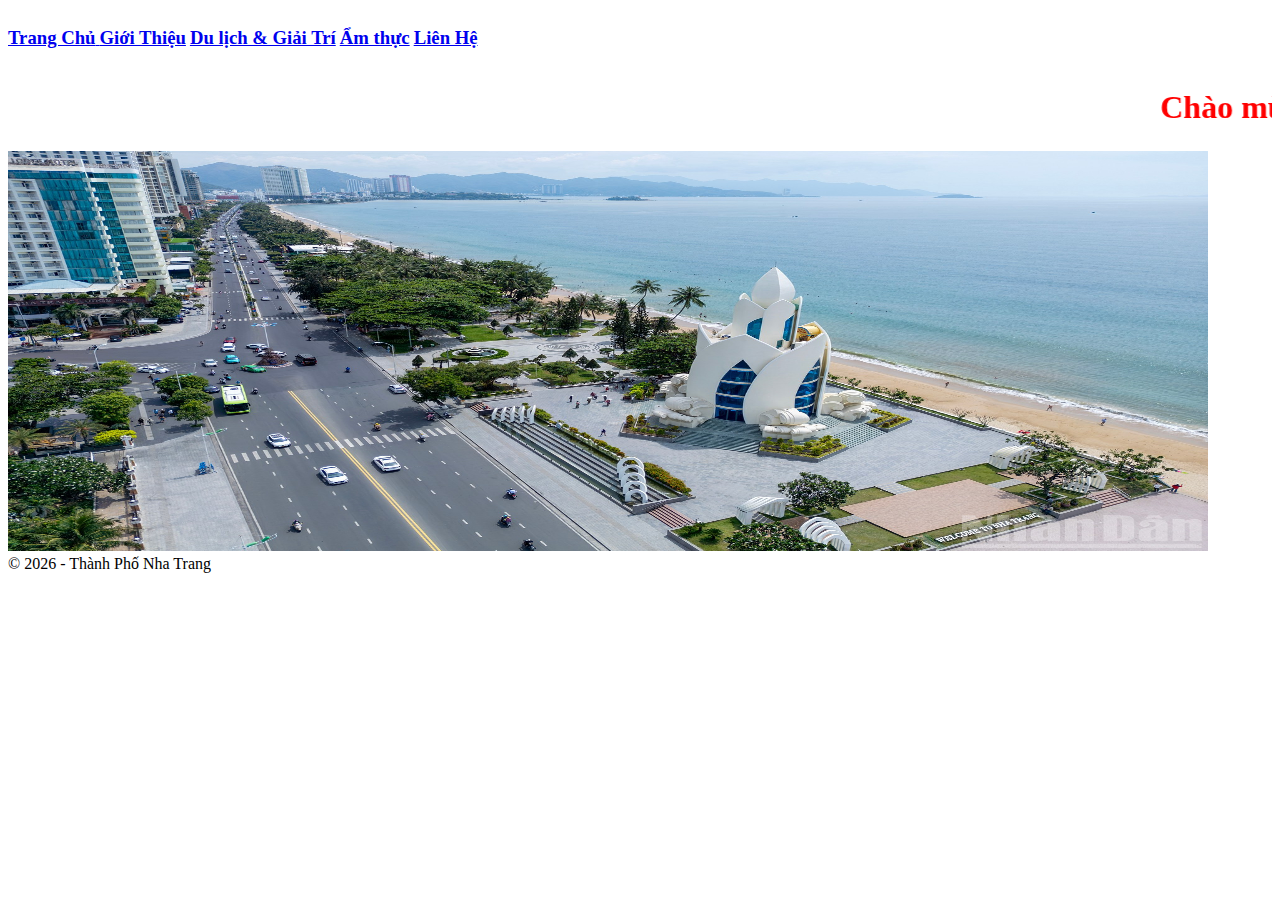
<file: index.html>
<!DOCTYPE html>
<html lang="vi">
<head>
    <meta charset="UTF-8">
    <meta name="viewport" content="width=device-width, initial-scale=1.0">
        <link rel="stylesheet" href="css/style">

    <title>TRANG CHỦ</title>
</head>
<body >
         <div style="display: inline-block;">
			<h3><a href="#">Trang Chủ</h3>
         </div> 
         <div style="display: inline-block;">
			<h3><a href="gioithieu.html"> Giới Thiệu </a></h3>
        </div>
        <div style="display: inline-block;">
            <h3><a href="dulich.html">Du lịch & Giải Trí</a></h3> 
        </div>
        <div style="display: inline-block;">
            <h3><a href="amthuc.html">Ẩm thực</a></h3> 
        </div>
        <div style="display: inline-block;">
			<h3><a href="lienhe.html">Liên Hệ</a></h3>
        </div>
    <marquee scrollamount="15" >
            <h1 style="color: red;">Chào mừng đến với Nha Trang - Thành phố xinh đẹp của chúng tôi!!!</h1>
    </marquee>
      <img src="Images/nhtrang.jpg" width="1200px" height="400px">  
     <footer>
        © 2026 - Thành Phố Nha Trang
    </footer>
</body>
</html>
</file>
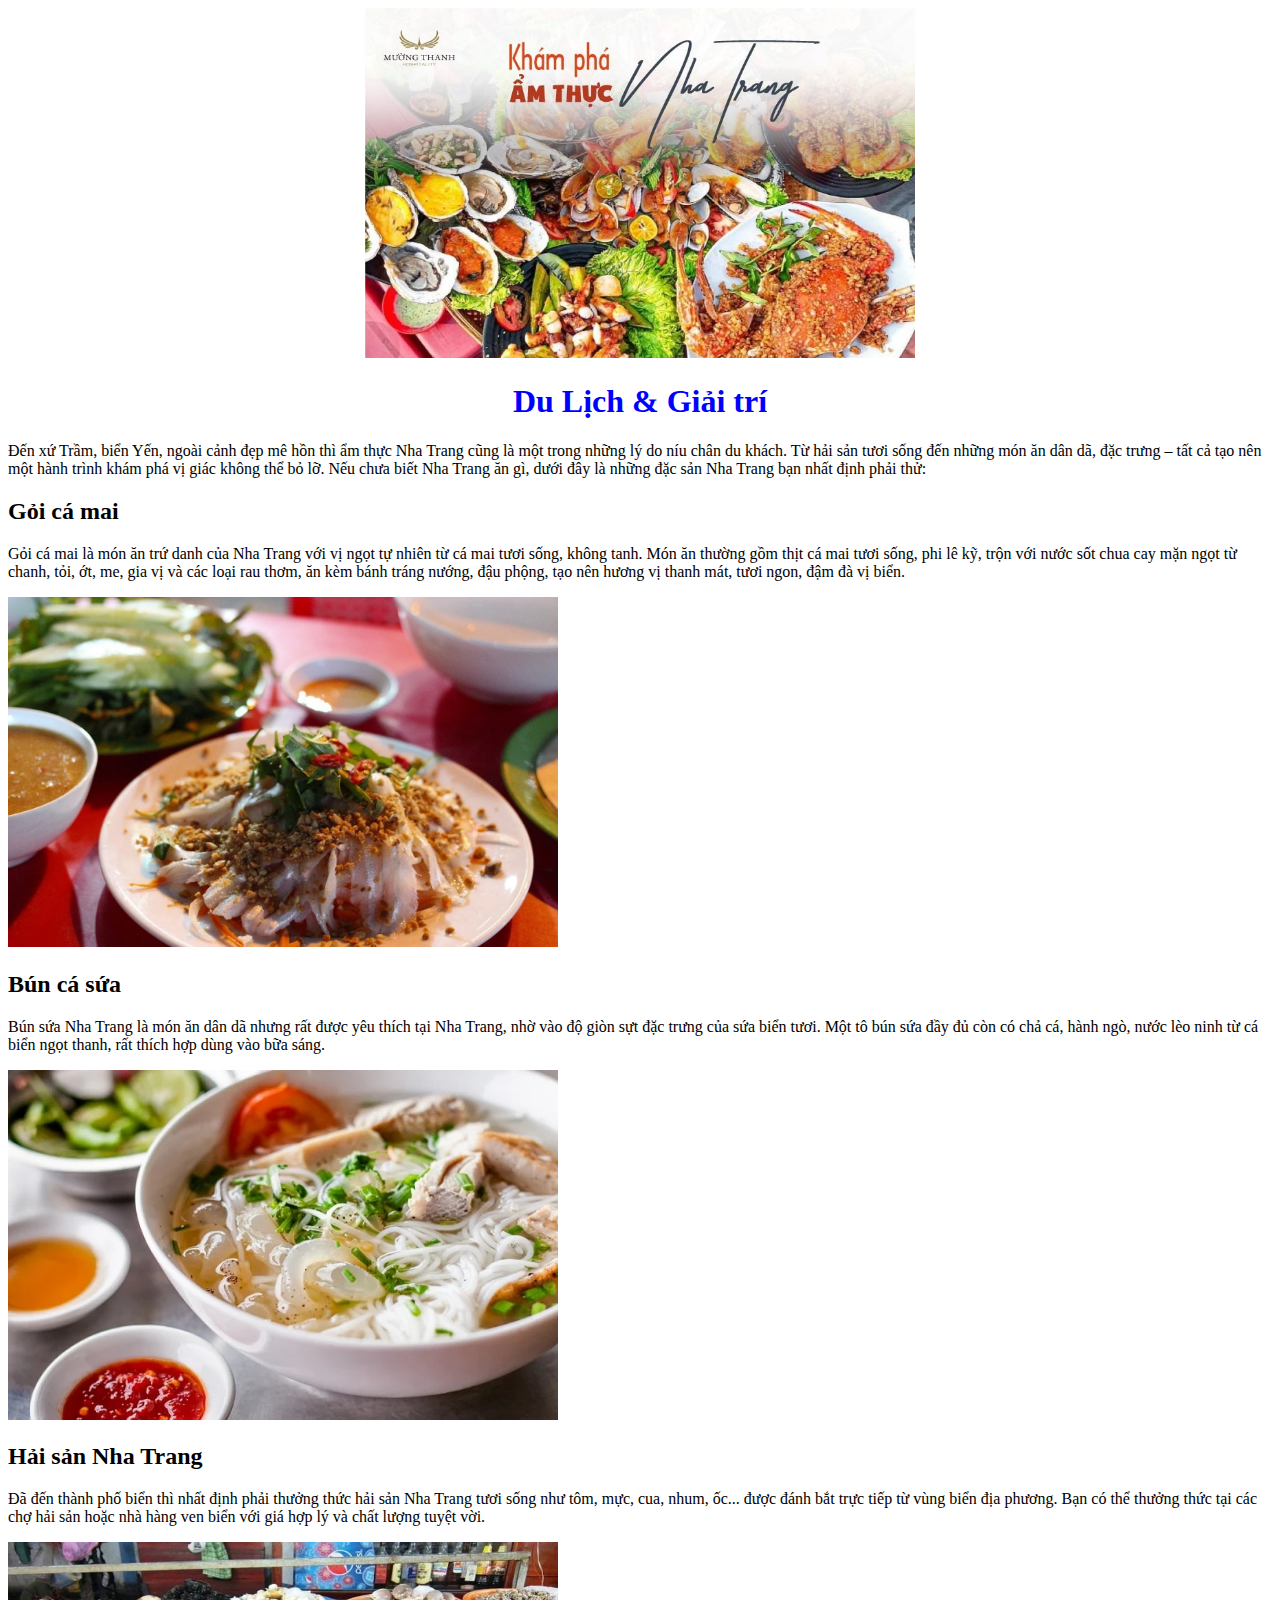
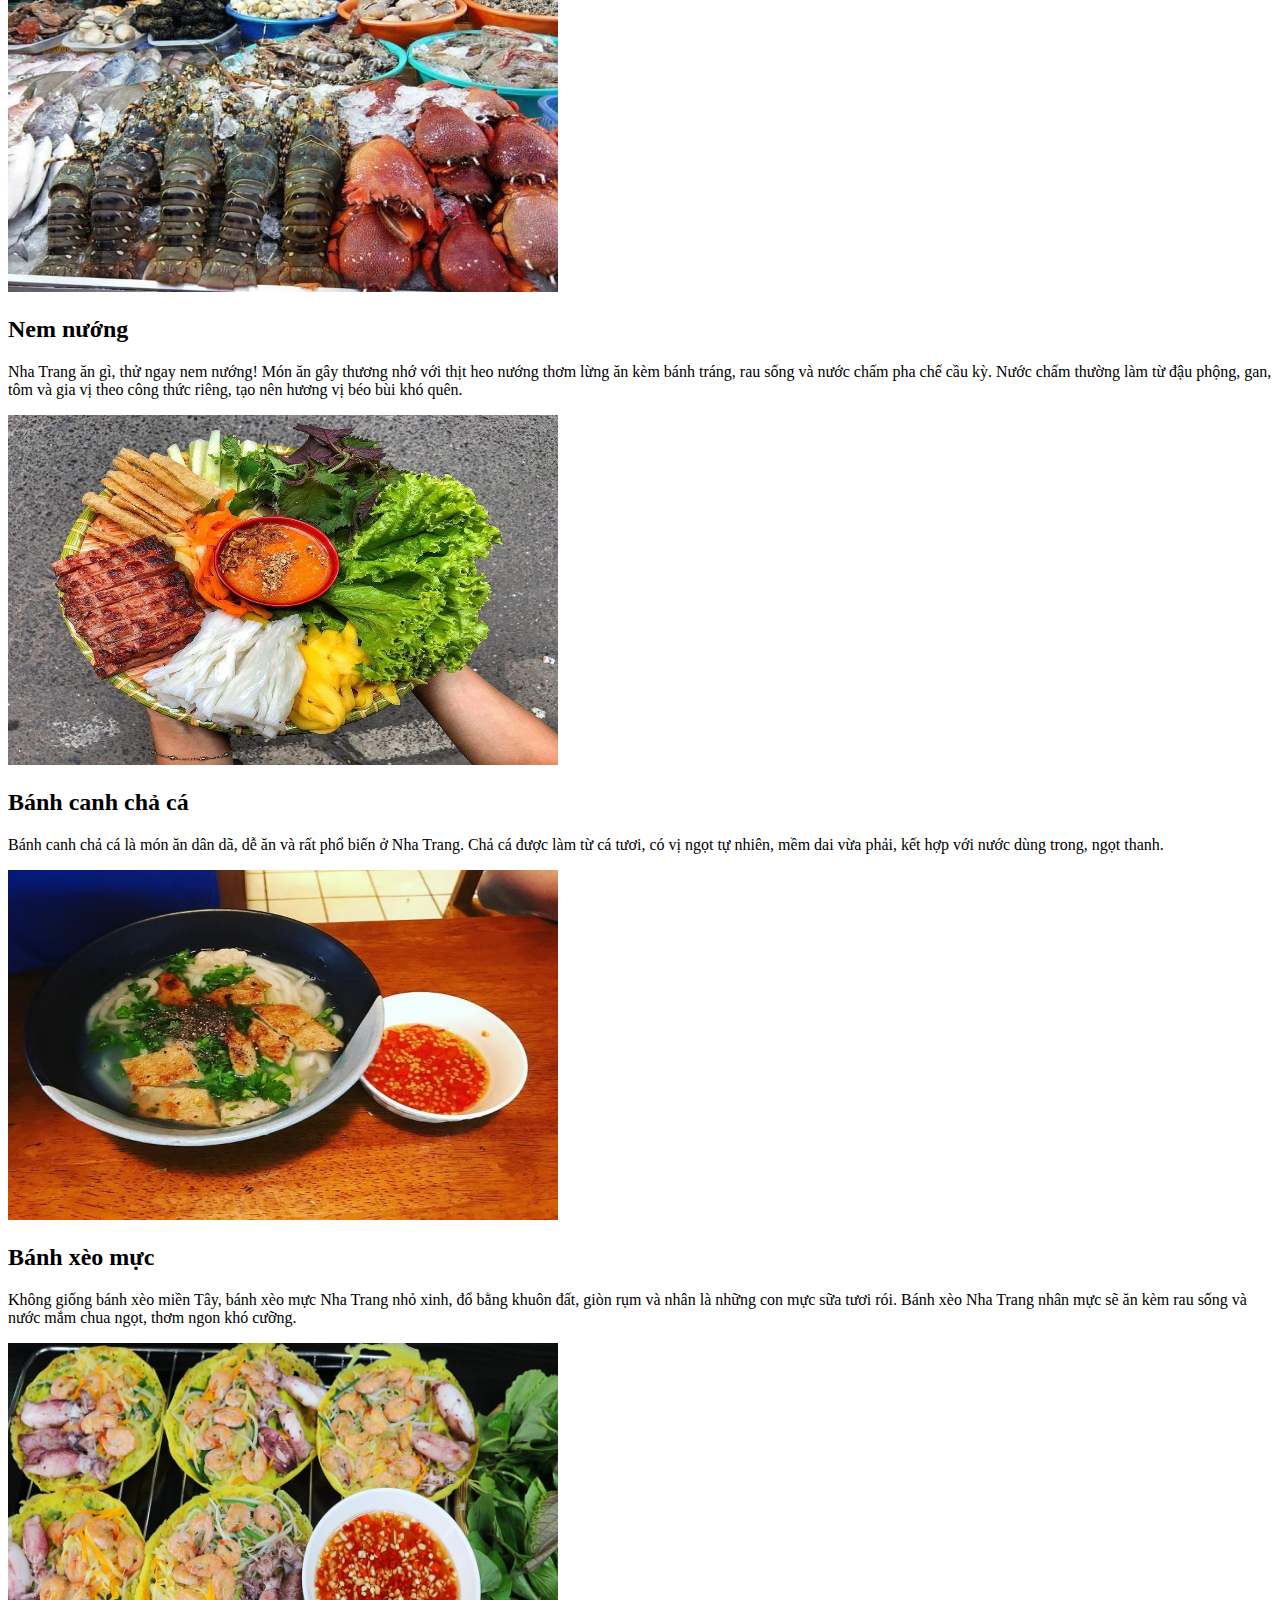
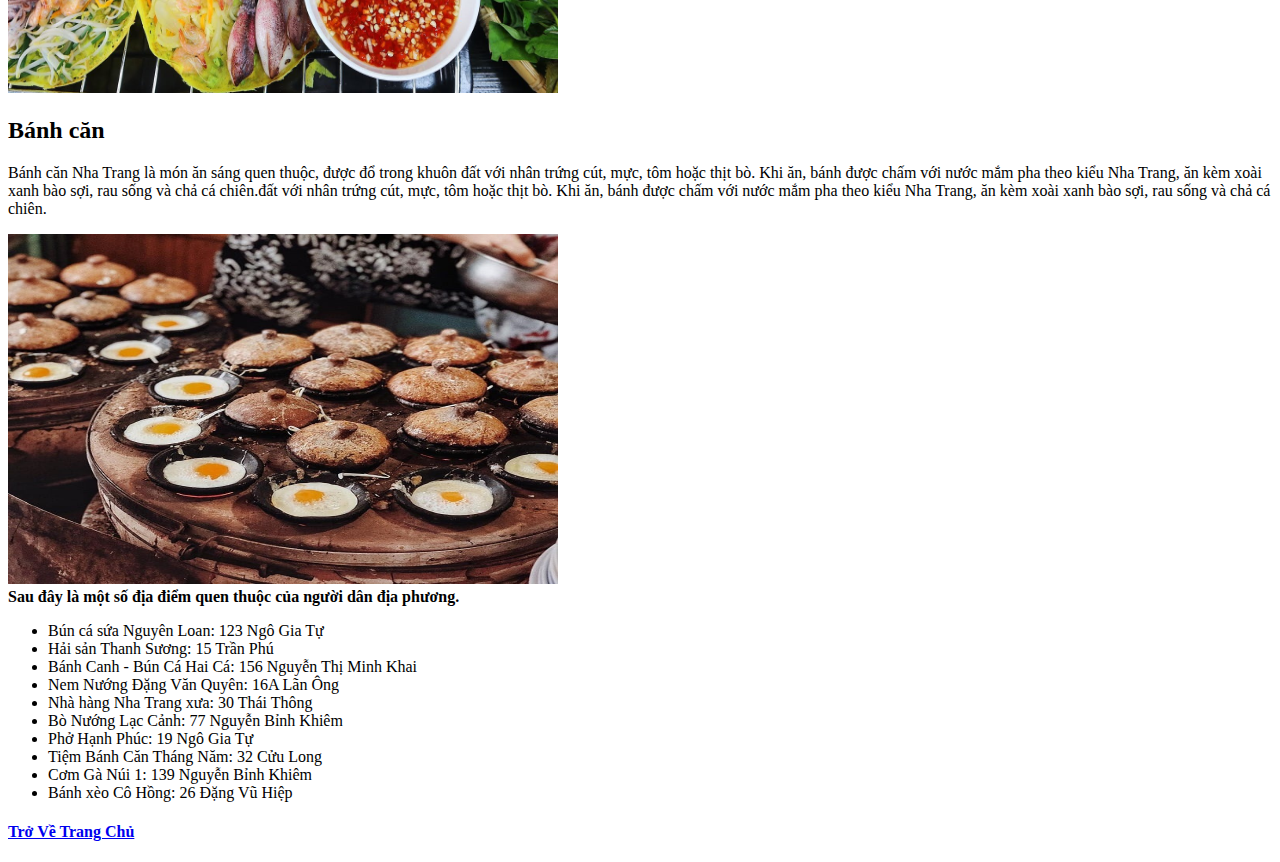
<file: amthuc.html>
<!DOCTYPE html>
<html lang="vi">
<head>
    <meta charset="UTF-8">
	<meta name="viewport" content="width=device-width, initial-scale=1.0">
    <link rel="stylesheet" href="css/style">
	<title>Ẩm thực Nha Trang</title>

</head>
<body>
<div style="text-align: center;">
		<img src="Images/khamphaamthuc.jpg" width="550px" height="350px">
	<h1 style="color: blue;"> Du Lịch & Giải trí</h1>
</div>
<p class="intro">
    Đến xứ Trầm, biển Yến, ngoài cảnh đẹp mê hồn thì ẩm thực Nha Trang cũng là một trong những lý do níu chân du khách. Từ hải sản tươi sống đến những món ăn dân dã, đặc trưng – tất cả tạo nên một hành trình khám phá vị giác không thể bỏ lỡ. Nếu chưa biết Nha Trang ăn gì, dưới đây là những đặc sản Nha Trang bạn nhất định phải thử:
</p>
<!-- Món 1 -->
<section class="food">
    <h2>Gỏi cá mai</h2>
    <p>
        Gỏi cá mai là món ăn trứ danh của Nha Trang với vị ngọt tự nhiên từ cá mai tươi sống, không tanh. Món ăn thường gồm thịt cá mai tươi sống, phi lê kỹ, trộn với nước sốt chua cay mặn ngọt từ chanh, tỏi, ớt, me, gia vị và các loại rau thơm, ăn kèm bánh tráng nướng, đậu phộng, tạo nên hương vị thanh mát, tươi ngon, đậm đà vị biển.
    </p>
    <img src="Images/goicamai.jpg" width="550px" height="350px">
</section>
<!-- Món 2 -->
<section class="food">
    <h2>Bún cá sứa</h2>
    <p>
        Bún sứa Nha Trang là món ăn dân dã nhưng rất được yêu thích tại Nha Trang, nhờ vào độ giòn sựt đặc trưng của sứa biển tươi. Một tô bún sứa đầy đủ còn có chả cá, hành ngò, nước lèo ninh từ cá biển ngọt thanh, rất thích hợp dùng vào bữa sáng.
    </p>
    <img src="Images/bunsua.jpg" width="550px" height="350px">
</section>
<!-- Món 3 -->
<section class="food">
    <h2>Hải sản Nha Trang</h2>
    <p>
        Đã đến thành phố biển thì nhất định phải thưởng thức hải sản Nha Trang tươi sống như tôm, mực, cua, nhum, ốc... được đánh bắt trực tiếp từ vùng biển địa phương. Bạn có thể thưởng thức tại các chợ hải sản hoặc nhà hàng ven biển với giá hợp lý và chất lượng tuyệt vời.
    </p>
    <img src="Images/haisan.jpg" width="550px" height="350px">
</section>
<!-- Món 4 -->
<section class="food">
    <h2>Nem nướng</h2>
    <p>
        Nha Trang ăn gì, thử ngay nem nướng! Món ăn gây thương nhớ với thịt heo nướng thơm lừng ăn kèm bánh tráng, rau sống và nước chấm pha chế cầu kỳ. Nước chấm thường làm từ đậu phộng, gan, tôm và gia vị theo công thức riêng, tạo nên hương vị béo bùi khó quên.
    </p>
    <img src="Images/nemnuong.jpg" width="550px" height="350px">
</section>
<!-- Món 5 -->
<section class="food">
    <h2>Bánh canh chả cá</h2>
    <p>
Bánh canh chả cá là món ăn dân dã, dễ ăn và rất phổ biến ở Nha Trang. Chả cá được làm từ cá tươi, có vị ngọt tự nhiên, mềm dai vừa phải, kết hợp với nước dùng trong, ngọt thanh.
    </p>
    <img src="Images/banhcanh.jpg" width="550px" height="350px">
</section>
<!-- Món 6 -->
<section class="food">
    <h2>Bánh xèo mực</h2>
    <p>
Không giống bánh xèo miền Tây, bánh xèo mực Nha Trang nhỏ xinh, đổ bằng khuôn đất, giòn rụm và nhân là những con mực sữa tươi rói. Bánh xèo Nha Trang nhân mực sẽ ăn kèm rau sống và nước mắm chua ngọt, thơm ngon khó cưỡng.
    </p>
    <img src="Images/banhxeomuc.jpg" width="550px" height="350px">
</section>
<!-- Món 7 -->
<section class="food">
    <h2>Bánh căn</h2>
    <p>
Bánh căn Nha Trang là món ăn sáng quen thuộc, được đổ trong khuôn đất với nhân trứng cút, mực, tôm hoặc thịt bò. Khi ăn, bánh được chấm với nước mắm pha theo kiểu Nha Trang, ăn kèm xoài xanh bào sợi, rau sống và chả cá chiên.đất với nhân trứng cút, mực, tôm hoặc thịt bò. Khi ăn, bánh được chấm với nước mắm pha theo kiểu Nha Trang, ăn kèm xoài xanh bào sợi, rau sống và chả cá chiên.
    </p>
    <img src="Images/banhcan.jpg" width="550px" height="350px">
</section>

<b>Sau đây là một số địa điểm quen thuộc của người dân địa phương.</b>
<ul>
<li>Bún cá sứa Nguyên Loan: 123 Ngô Gia Tự</li>
<li>Hải sản Thanh Sương: 15 Trần Phú</li>
<li>Bánh Canh - Bún Cá Hai Cá: 156 Nguyễn Thị Minh Khai</li>
<li>Nem Nướng Đặng Văn Quyên: 16A Lãn Ông</li>
<li>Nhà hàng Nha Trang xưa: 30 Thái Thông</li>
<li>Bò Nướng Lạc Cảnh: 77 Nguyễn Bỉnh Khiêm</li>
<li>Phở Hạnh Phúc: 19 Ngô Gia Tự</li>
<li>Tiệm Bánh Căn Tháng Năm: 32 Cửu Long</li>
<li>Cơm Gà Núi 1: 139 Nguyễn Bỉnh Khiêm</li>
<li>Bánh xèo Cô Hồng: 26 Đặng Vũ Hiệp</li>
</ul>
        <h4><a href="index.html">Trở Về Trang Chủ</a></h4>
</body>
</html>
</file>
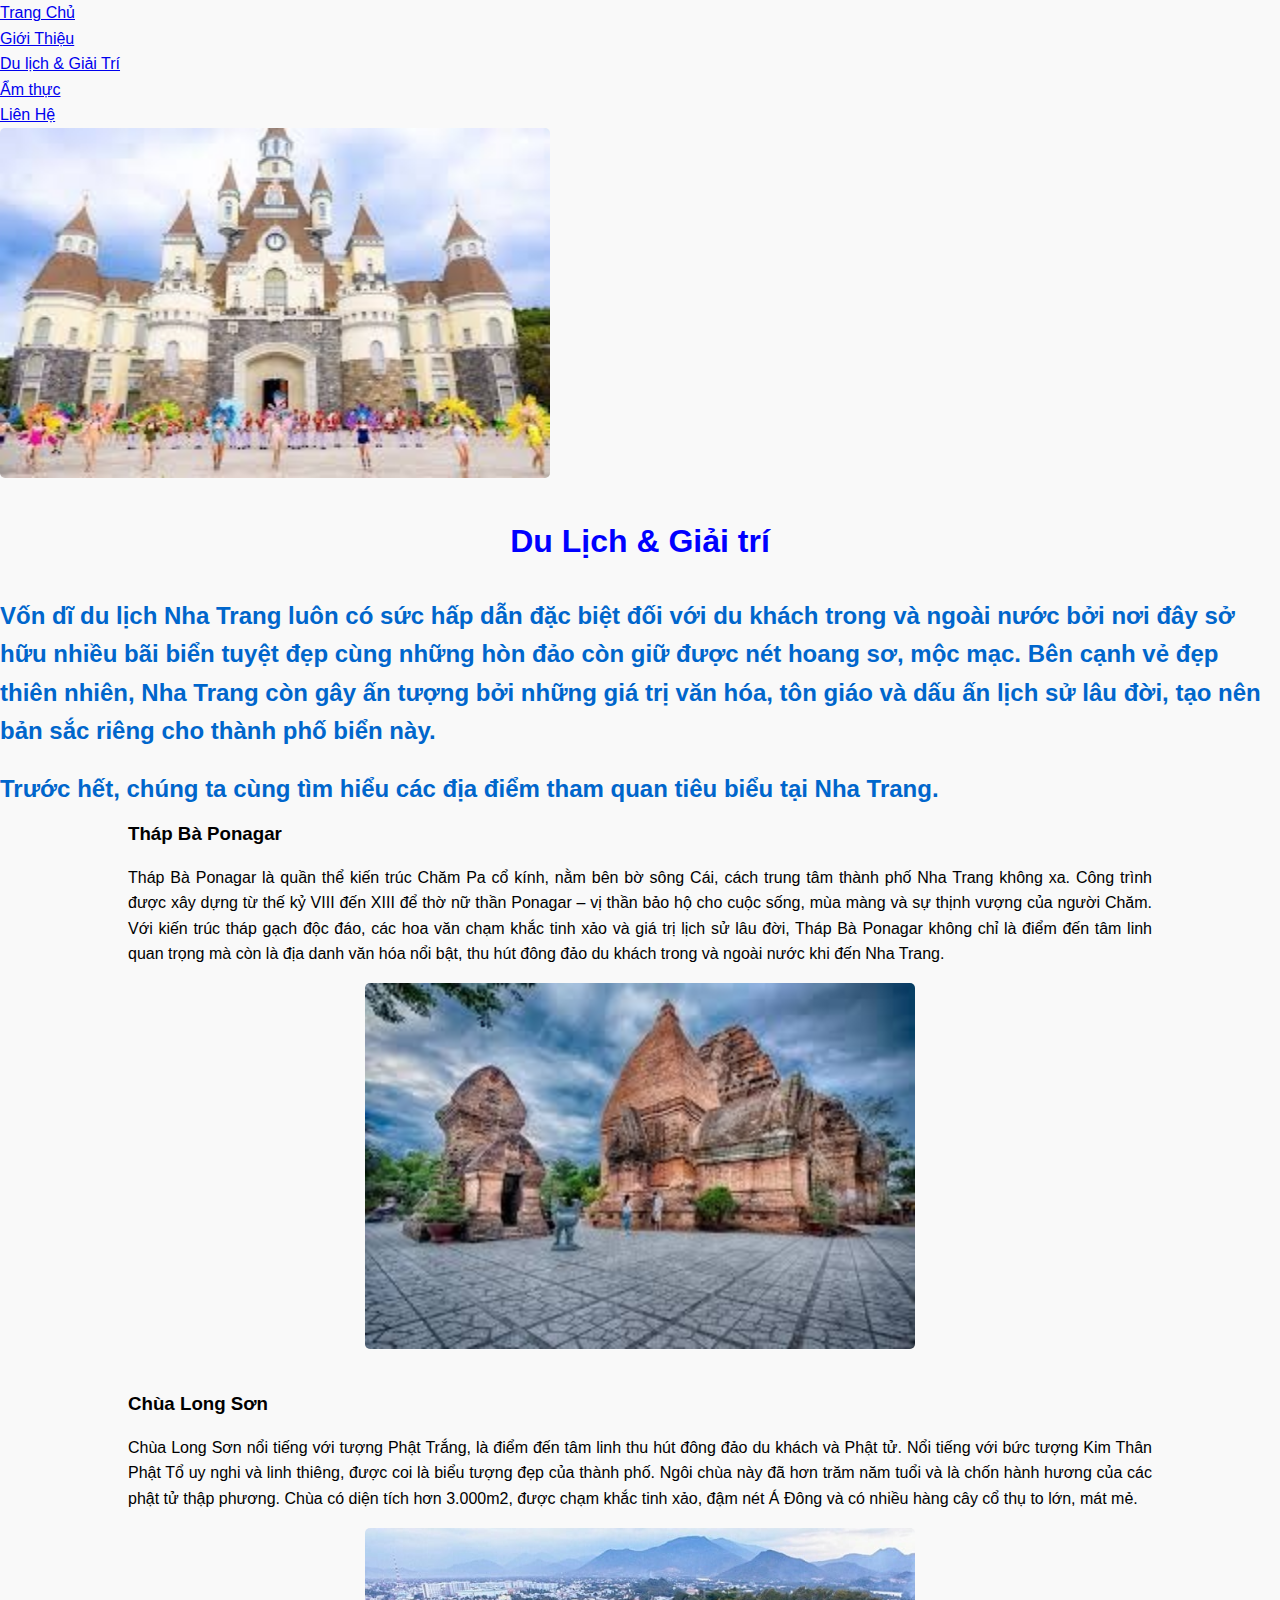
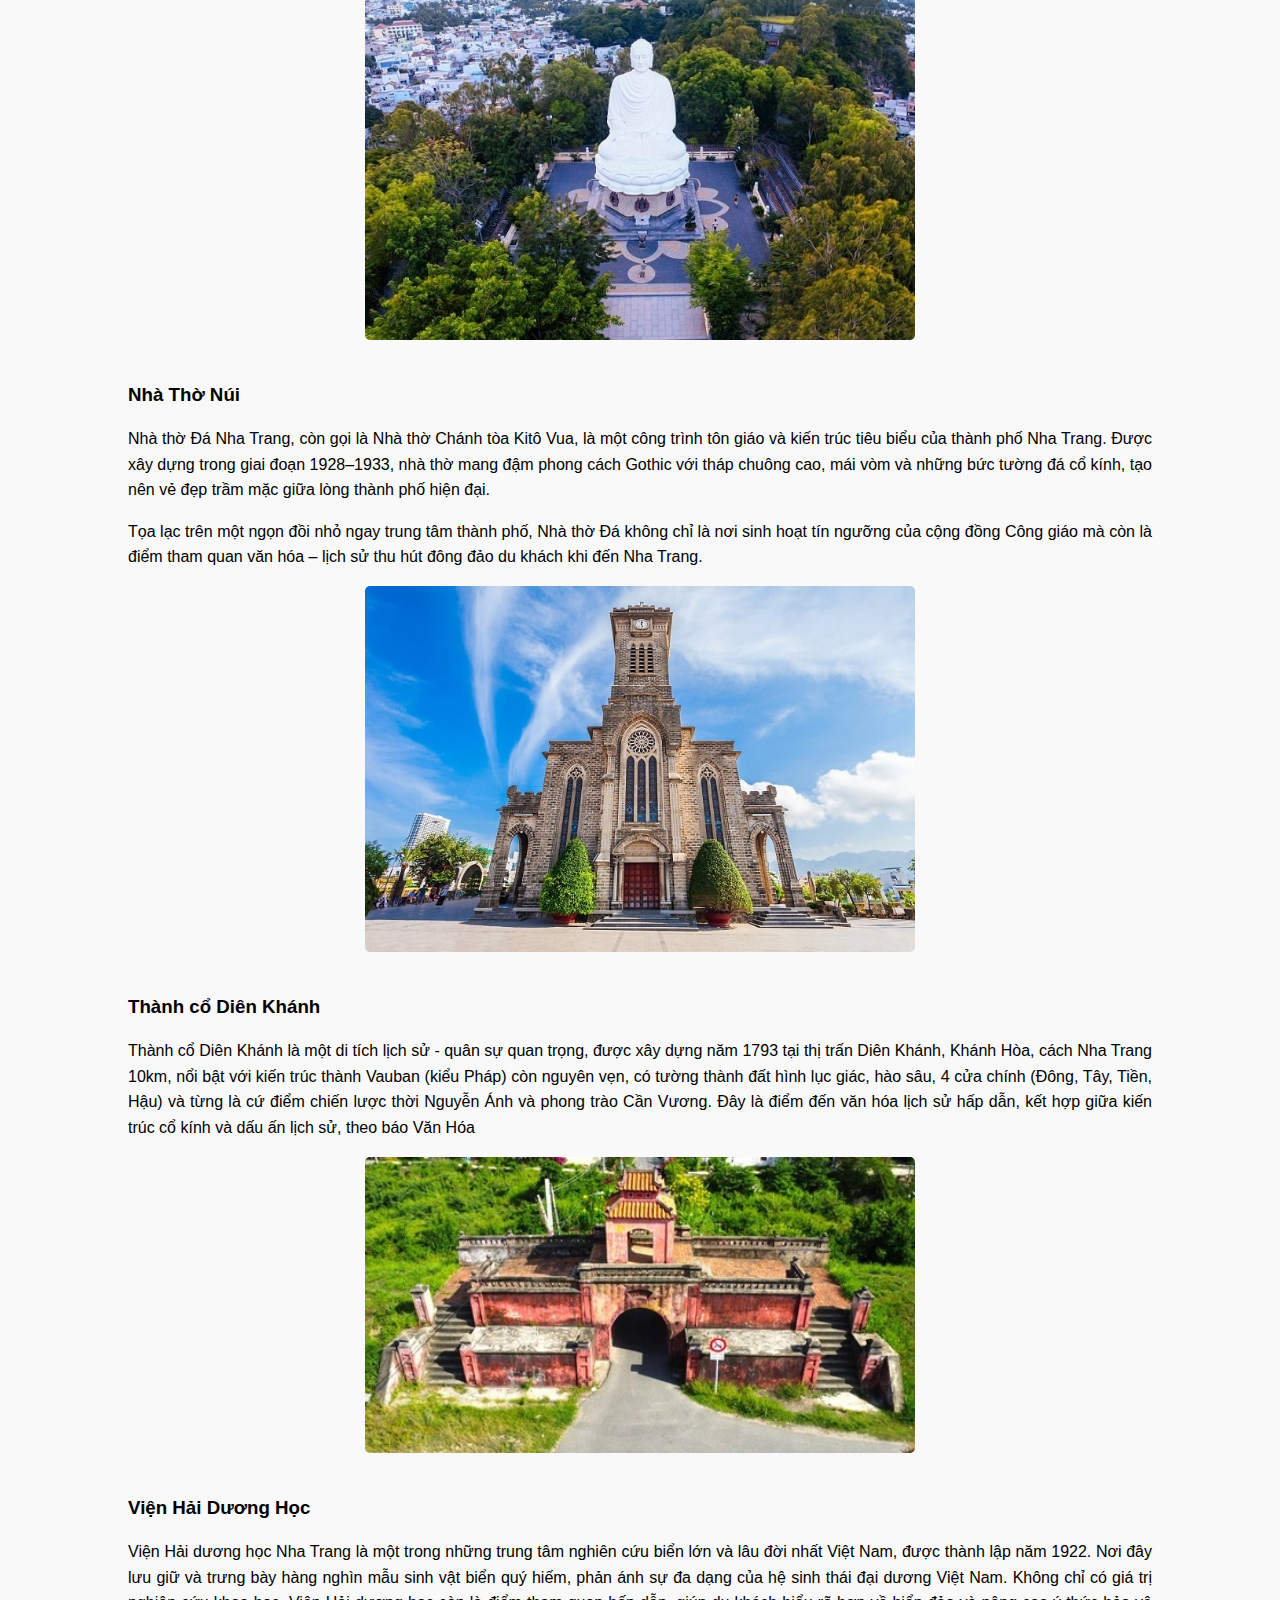
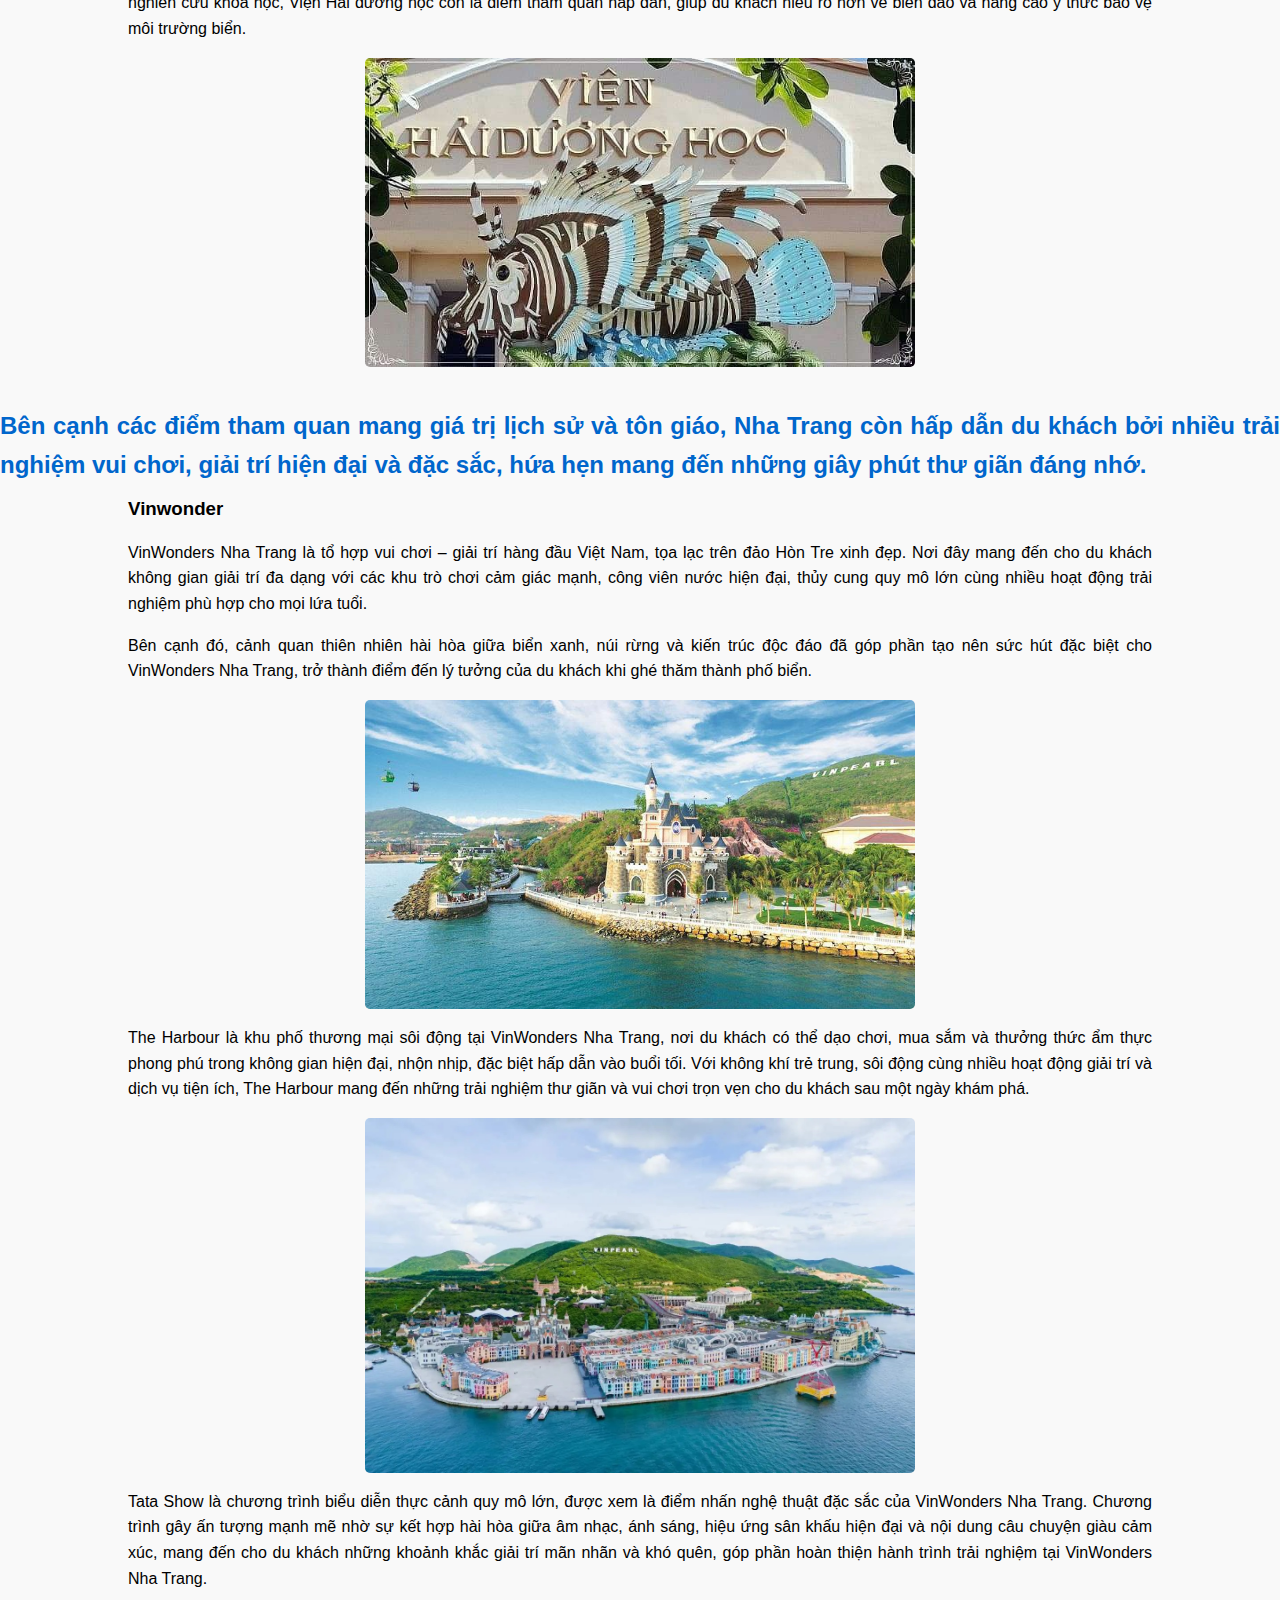
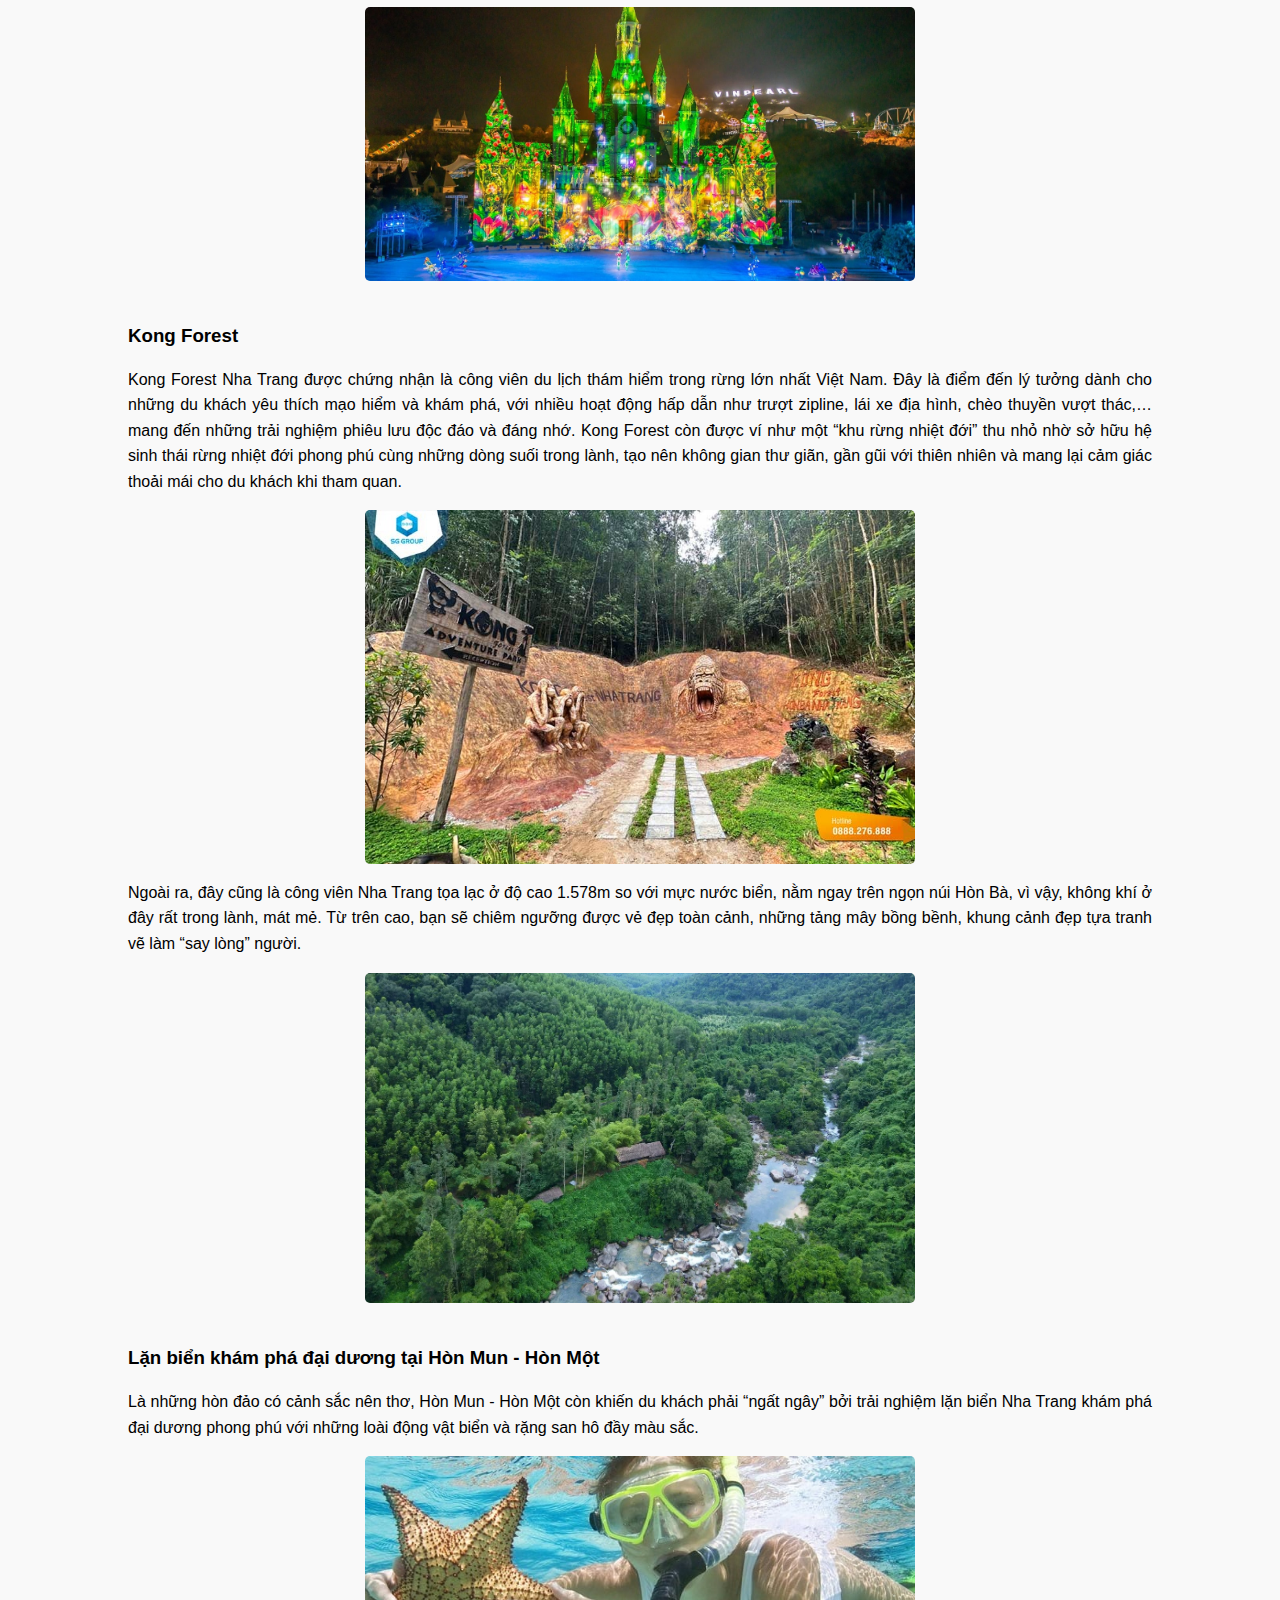
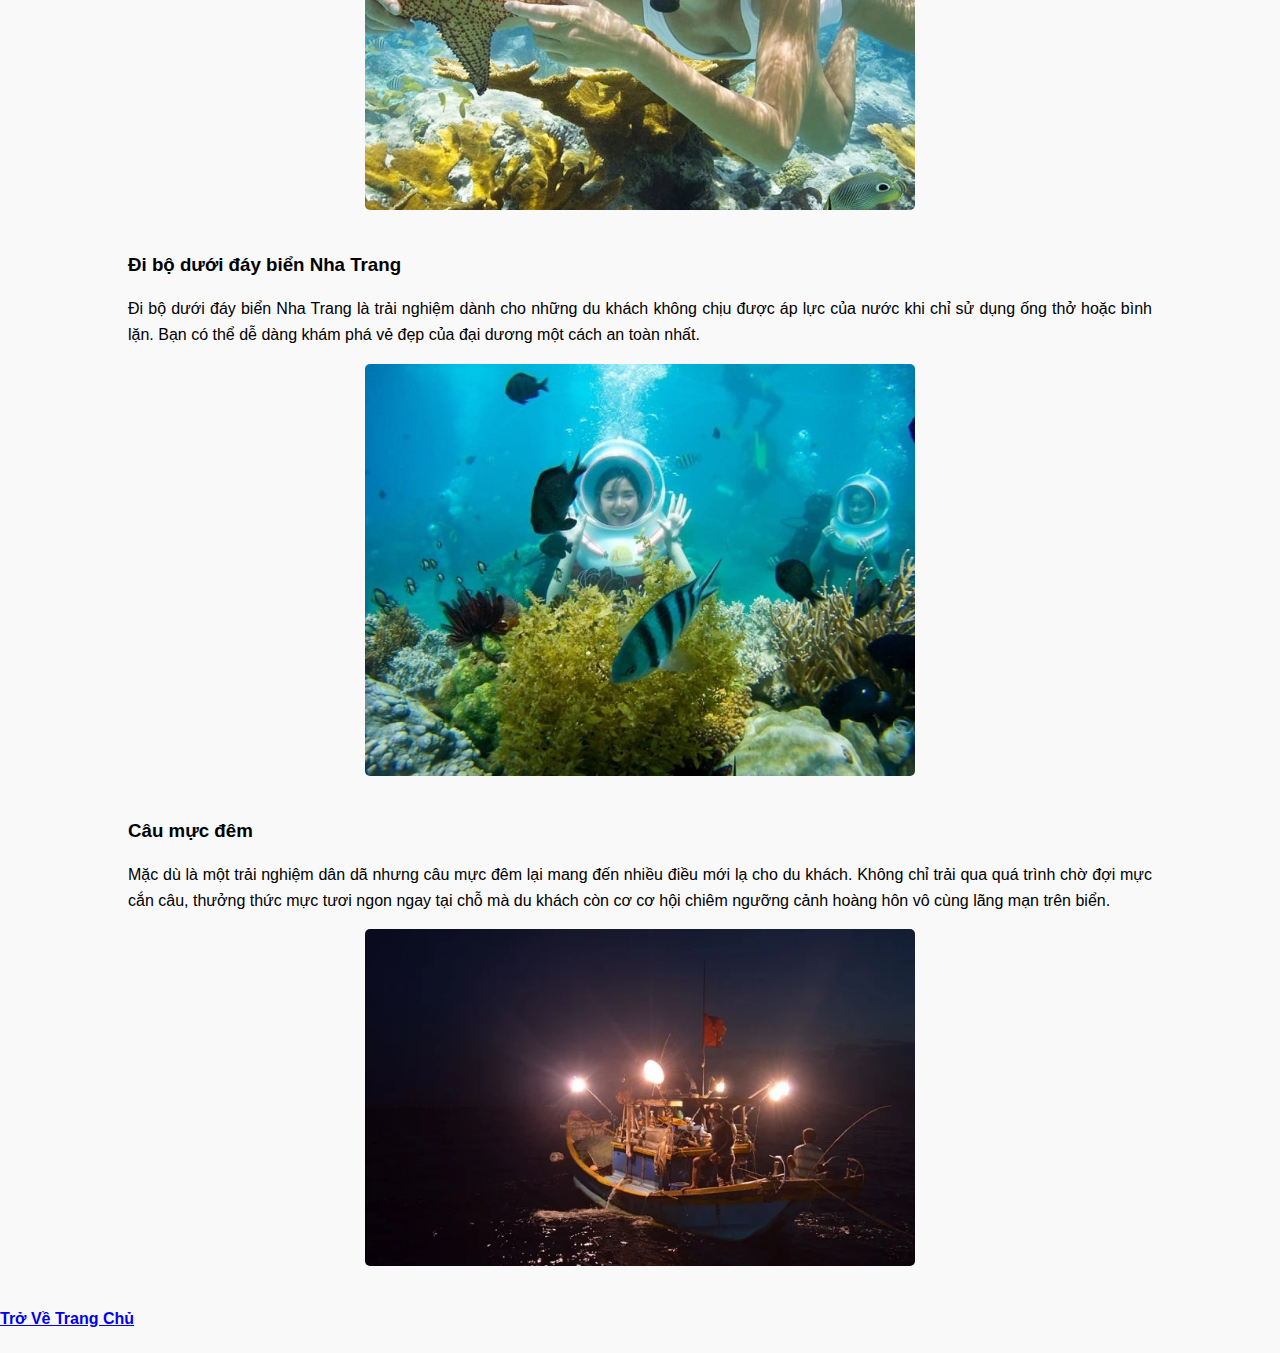
<file: dulich.html>
<!DOCTYPE html>
<html lang="vi">
<head>
<meta charset="utf-8">
<meta name="viewport" content="width=device-width, initial-scale=1.0">
<link rel="stylesheet" href="css/style.css">

<title>Du Lịch & Giải trí</title>
</head>
<div class="menu">
    <div class="menu-item"><a href="index.html">Trang Chủ</a></div>
    <div class="menu-item"><a href="gioithieu.html">Giới Thiệu</a></div>
    <div class="menu-item"><a href="dulich.html">Du lịch & Giải Trí</a></div>
    <div class="menu-item"><a href="amthuc.html">Ẩm thực</a></div>
    <div class="menu-item"><a href="lienhe.html">Liên Hệ</a></div>
</div>
<body>
   <div class="center">
        <img src="Images/win1.jpg" width="550px" height="350px">
    <h1 style="color: blue;"> Du Lịch & Giải trí</h1>
</div>
<section class="open">
    <main class="place-text">
<h2>
Vốn dĩ du lịch Nha Trang luôn có sức hấp dẫn đặc biệt đối với du khách trong và ngoài nước bởi nơi đây sở hữu nhiều bãi biển tuyệt đẹp cùng những hòn đảo còn giữ được nét hoang sơ, mộc mạc. Bên cạnh vẻ đẹp thiên nhiên, Nha Trang còn gây ấn tượng bởi những giá trị văn hóa, tôn giáo và dấu ấn lịch sử lâu đời, tạo nên bản sắc riêng cho thành phố biển này.
</h2>
<h2>Trước hết, chúng ta cùng tìm hiểu các địa điểm tham quan tiêu biểu tại Nha Trang.</h2>
</section>
    <main class="content">
    <!-- Địa điểm 1 -->
    <section class="place">
        <div class="place-text">
            <h3>Tháp Bà Ponagar</h3>
            <p>
                Tháp Bà Ponagar là quần thể kiến trúc Chăm Pa cổ kính, nằm bên bờ sông Cái, cách trung tâm thành phố Nha Trang không xa. Công trình được xây dựng từ thế kỷ VIII đến XIII để thờ nữ thần Ponagar – vị thần bảo hộ cho cuộc sống, mùa màng và sự thịnh vượng của người Chăm. Với kiến trúc tháp gạch độc đáo, các hoa văn chạm khắc tinh xảo và giá trị lịch sử lâu đời, Tháp Bà Ponagar không chỉ là điểm đến tâm linh quan trọng mà còn là địa danh văn hóa nổi bật, thu hút đông đảo du khách trong và ngoài nước khi đến Nha Trang.          
              </p>
            <img src="Images/tháp bà.jpg"  width="550px" height="350px">
        </div>
    </section>

    <!-- Địa điểm 2 -->
    <section class="place reverse">
        <div class="place-text">
            <h3>Chùa Long Sơn</h3>
            <p>
                Chùa Long Sơn nổi tiếng với tượng Phật Trắng, là điểm đến tâm linh thu hút đông đảo du khách và Phật tử. Nổi tiếng với bức tượng Kim Thân Phật Tổ uy nghi và linh thiêng, được coi là biểu tượng đẹp của thành phố. Ngôi chùa này đã hơn trăm năm tuổi và là chốn hành hương của các phật tử thập phương. Chùa có diện tích hơn 3.000m2, được chạm khắc tinh xảo, đậm nét Á Đông và có nhiều hàng cây cổ thụ to lớn, mát mẻ.
            </p>
            <img src="Images/chualongson.jpg" width="550px" height="350px">
        </div>
    </section>

    <!-- Địa điểm 3 -->
    <section class="place">
        <div class="place-text">
            <h3>Nhà Thờ Núi</h3>
            <p>
                Nhà thờ Đá Nha Trang, còn gọi là Nhà thờ Chánh tòa Kitô Vua, là một công trình tôn giáo và kiến trúc tiêu biểu của thành phố Nha Trang. Được xây dựng trong giai đoạn 1928–1933, nhà thờ mang đậm phong cách Gothic với tháp chuông cao, mái vòm và những bức tường đá cổ kính, tạo nên vẻ đẹp trầm mặc giữa lòng thành phố hiện đại.
            </p>        
            <p>
                Tọa lạc trên một ngọn đồi nhỏ ngay trung tâm thành phố, Nhà thờ Đá không chỉ là nơi sinh hoạt tín ngưỡng của cộng đồng Công giáo mà còn là điểm tham quan văn hóa – lịch sử thu hút đông đảo du khách khi đến Nha Trang.
            </p>
            <img src="Images/nhathonui.jpg" width="550px" height="350px">
        </div>
    </section>
    <!-- Địa điểm 5 -->
    <section class="place">
        <div class="place-text">
            <h3>Thành cổ Diên Khánh</h3>
            <p>
                Thành cổ Diên Khánh là một di tích lịch sử - quân sự quan trọng, được xây dựng năm 1793 tại thị trấn Diên Khánh, Khánh Hòa, cách Nha Trang 10km, nổi bật với kiến trúc thành Vauban (kiểu Pháp) còn nguyên vẹn, có tường thành đất hình lục giác, hào sâu, 4 cửa chính (Đông, Tây, Tiền, Hậu) và từng là cứ điểm chiến lược thời Nguyễn Ánh và phong trào Cần Vương. Đây là điểm đến văn hóa lịch sử hấp dẫn, kết hợp giữa kiến trúc cổ kính và dấu ấn lịch sử, theo báo Văn Hóa
            </p>
            <img src="Images/thanhco.jpg" width="550px" height="350px">
        </div>
    </section>
    <!-- Địa điểm 6 -->
    <section class="place">
        <div class="place-text">
            <h3>Viện Hải Dương Học</h3>
            <p>
                Viện Hải dương học Nha Trang là một trong những trung tâm nghiên cứu biển lớn và lâu đời nhất Việt Nam, được thành lập năm 1922. Nơi đây lưu giữ và trưng bày hàng nghìn mẫu sinh vật biển quý hiếm, phản ánh sự đa dạng của hệ sinh thái đại dương Việt Nam. Không chỉ có giá trị nghiên cứu khoa học, Viện Hải dương học còn là điểm tham quan hấp dẫn, giúp du khách hiểu rõ hơn về biển đảo và nâng cao ý thức bảo vệ môi trường biển.
            </p>
            <img src="Images/Vienhaiduonghoc.jpg" width="550px" height="350px">
        </div>
    </section>
    <section class="open">
    <main class="place-text">
    <h2>Bên cạnh các điểm tham quan mang giá trị lịch sử và tôn giáo, Nha Trang còn hấp dẫn du khách bởi nhiều trải nghiệm vui chơi, giải trí hiện đại và đặc sắc, hứa hẹn mang đến những giây phút thư giãn đáng nhớ.</h2>
    </section>
    <!-- Địa điểm 7 -->
    <section class="place">
        <div class="place-text">
            <h3> Vinwonder </h3>
            <p>
                VinWonders Nha Trang là tổ hợp vui chơi – giải trí hàng đầu Việt Nam, tọa lạc trên đảo Hòn Tre xinh đẹp. Nơi đây mang đến cho du khách không gian giải trí đa dạng với các khu trò chơi cảm giác mạnh, công viên nước hiện đại, thủy cung quy mô lớn cùng nhiều hoạt động trải nghiệm phù hợp cho mọi lứa tuổi.
            </p>
            <p>
                Bên cạnh đó, cảnh quan thiên nhiên hài hòa giữa biển xanh, núi rừng và kiến trúc độc đáo đã góp phần tạo nên sức hút đặc biệt cho VinWonders Nha Trang, trở thành điểm đến lý tưởng của du khách khi ghé thăm thành phố biển. 
            </p>
            <img src="Images/Du lich giai tri 1.jpg" width="550px" height="350px">
            
            <p>
                The Harbour là khu phố thương mại sôi động tại VinWonders Nha Trang, nơi du khách có thể dạo chơi, mua sắm và thưởng thức ẩm thực phong phú trong không gian hiện đại, nhộn nhịp, đặc biệt hấp dẫn vào buổi tối. Với không khí trẻ trung, sôi động cùng nhiều hoạt động giải trí và dịch vụ tiện ích, The Harbour mang đến những trải nghiệm thư giãn và vui chơi trọn vẹn cho du khách sau một ngày khám phá. 
            </p>
            <img src="Images/theharbour.jpg" width="550px" height="350px">
            
            <p>
                Tata Show là chương trình biểu diễn thực cảnh quy mô lớn, được xem là điểm nhấn nghệ thuật đặc sắc của VinWonders Nha Trang. Chương trình gây ấn tượng mạnh mẽ nhờ sự kết hợp hài hòa giữa âm nhạc, ánh sáng, hiệu ứng sân khấu hiện đại và nội dung câu chuyện giàu cảm xúc, mang đến cho du khách những khoảnh khắc giải trí mãn nhãn và khó quên, góp phần hoàn thiện hành trình trải nghiệm tại VinWonders Nha Trang. 
            </p>
            <img src="Images/tatashow.jpg" width="550px" height="350px">

        </div>
    </section>
<!-- Địa điểm 8 -->
    <section class="place">
        <div class="place-text">
            <h3> Kong Forest </h3>
            <p>
                Kong Forest Nha Trang được chứng nhận là công viên du lịch thám hiểm trong rừng lớn nhất Việt Nam. Đây là điểm đến lý tưởng dành cho những du khách yêu thích mạo hiểm và khám phá, với nhiều hoạt động hấp dẫn như trượt zipline, lái xe địa hình, chèo thuyền vượt thác,… mang đến những trải nghiệm phiêu lưu độc đáo và đáng nhớ. Kong Forest còn được ví như một “khu rừng nhiệt đới” thu nhỏ nhờ sở hữu hệ sinh thái rừng nhiệt đới phong phú cùng những dòng suối trong lành, tạo nên không gian thư giãn, gần gũi với thiên nhiên và mang lại cảm giác thoải mái cho du khách khi tham quan.
            </p>
            <img src="Images/Kongforest.jpg" width="550px" height="350px">

            <p>
                Ngoài ra, đây cũng là công viên Nha Trang tọa lạc ở độ cao 1.578m so với mực nước biển, nằm ngay trên ngọn núi Hòn Bà, vì vậy, không khí ở đây rất trong lành, mát mẻ. Từ trên cao, bạn sẽ chiêm ngưỡng được vẻ đẹp toàn cảnh, những tảng mây bồng bềnh, khung cảnh đẹp tựa tranh vẽ làm “say lòng” người.
            </p>
            <img src="Images/kongforest 1.jpg" width="550px" height="350px">

        </div>
    </section>
<!-- Địa điểm 9 -->
    <section class="place">
        <div class="place-text">
            <h3> Lặn biển khám phá đại dương tại Hòn Mun - Hòn Một</h3>
            <p>
                Là những hòn đảo có cảnh sắc nên thơ, Hòn Mun - Hòn Một còn khiến du khách phải “ngất ngây” bởi trải nghiệm lặn biển Nha Trang khám phá đại dương phong phú với những loài động vật biển và rặng san hô đầy màu sắc.
            </p>
            <img src="Images/lanbien.jpg" width="550px" height="350px">
        </div>
    </section>
<!-- Địa điểm 10 -->
    <section class="place">
        <div class="place-text">
            <h3> Đi bộ dưới đáy biển Nha Trang</h3>
            <p>
                Đi bộ dưới đáy biển Nha Trang là trải nghiệm dành cho những du khách không chịu được áp lực của nước khi chỉ sử dụng ống thở hoặc bình lặn. Bạn có thể dễ dàng khám phá vẻ đẹp của đại dương một cách an toàn nhất. 
            </p>
            <img src="Images/diboduoibien.jpg" width="550px" height="350px">
        </div>
    </section>
<!-- Địa điểm 11 -->
    <section class="place">
        <div class="place-text">
            <h3> Câu mực đêm</h3>
            <p>
                Mặc dù là một trải nghiệm dân dã nhưng câu mực đêm lại mang đến nhiều điều mới lạ cho du khách. Không chỉ trải qua quá trình chờ đợi mực cắn câu, thưởng thức mực tươi ngon ngay tại chỗ mà du khách còn cơ cơ hội chiêm ngưỡng cảnh hoàng hôn vô cùng lãng mạn trên biển.
            </p>
            <img src="Images/caumucdem.jpg" width="550px" height="350px">
        </div>
    </section>

        <h4><a href="index.html">Trở Về Trang Chủ</a></h4>
</body>
</html>
</file>
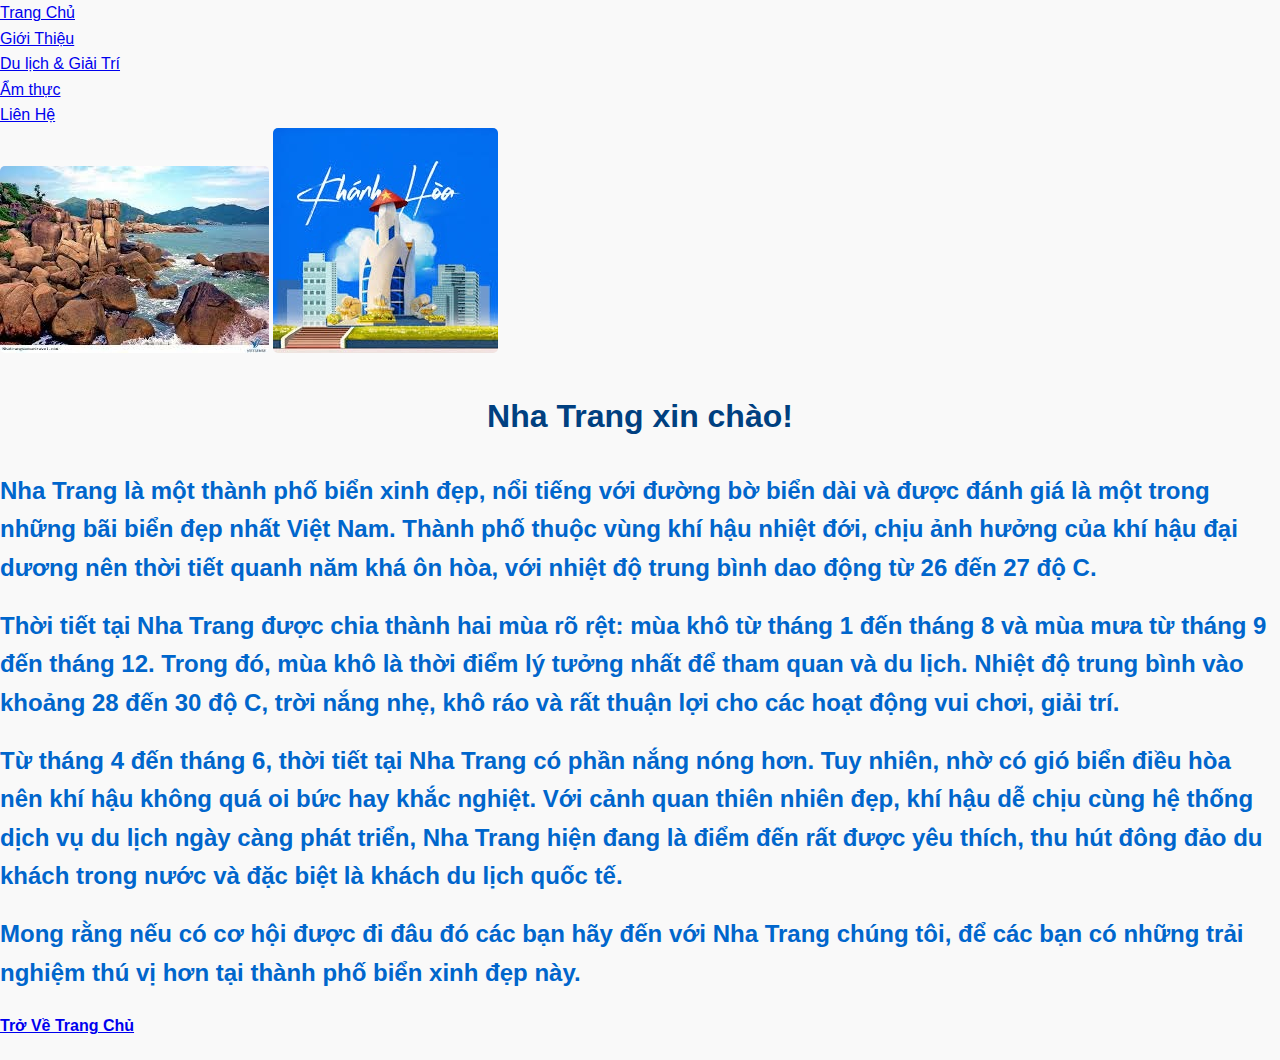
<file: gioithieu.html>
<!DOCTYPE html>
<html lang="vi">
<head>
    <meta charset="UTF-8">
    <meta name="viewport" content="width=device-width, initial-scale=1.0">
    <link rel="stylesheet" href="css/style.css">
    <title>Giới thiệu về Nha Trang</title>
</head>
<body>
<div class="menu">
    <div class="menu-item"><a href="index.html">Trang Chủ</a></div>
    <div class="menu-item"><a href="gioithieu.html">Giới Thiệu</a></div>
    <div class="menu-item"><a href="dulich.html">Du lịch & Giải Trí</a></div>
    <div class="menu-item"><a href="amthuc.html">Ẩm thực</a></div>
    <div class="menu-item"><a href="lienhe.html">Liên Hệ</a></div>
</div>

<div class="center">
    <img src="Images/hòn chồng.jpg">
    <img src="Images/tháp trầm hương 2.jpg">
    <h1>Nha Trang xin chào!</h1>
</div>
<div class="open">
    <h2> Nha Trang là một thành phố biển xinh đẹp, nổi tiếng với đường bờ biển dài và được đánh giá là một trong những bãi biển đẹp nhất Việt Nam. Thành phố thuộc vùng khí hậu nhiệt đới, chịu ảnh hưởng của khí hậu đại dương nên thời tiết quanh năm khá ôn hòa, với nhiệt độ trung bình dao động từ 26 đến 27 độ C.</h2>
    <h2>Thời tiết tại Nha Trang được chia thành hai mùa rõ rệt: mùa khô từ tháng 1 đến tháng 8 và mùa mưa từ tháng 9 đến tháng 12. Trong đó, mùa khô là thời điểm lý tưởng nhất để tham quan và du lịch. Nhiệt độ trung bình vào khoảng 28 đến 30 độ C, trời nắng nhẹ, khô ráo và rất thuận lợi cho các hoạt động vui chơi, giải trí.</h2>
    <h2>Từ tháng 4 đến tháng 6, thời tiết tại Nha Trang có phần nắng nóng hơn. Tuy nhiên, nhờ có gió biển điều hòa nên khí hậu không quá oi bức hay khắc nghiệt. Với cảnh quan thiên nhiên đẹp, khí hậu dễ chịu cùng hệ thống dịch vụ du lịch ngày càng phát triển, Nha Trang hiện đang là điểm đến rất được yêu thích, thu hút đông đảo du khách trong nước và đặc biệt là khách du lịch quốc tế.</h2>
    <h2>Mong rằng nếu có cơ hội được đi đâu đó các bạn hãy đến với Nha Trang chúng tôi, để các bạn có những trải nghiệm thú vị hơn tại thành phố biển xinh đẹp này.</h2>
    </div>
    <h4><a href="index.html">Trở Về Trang Chủ</a></h4>
</body>
</html>
</file>
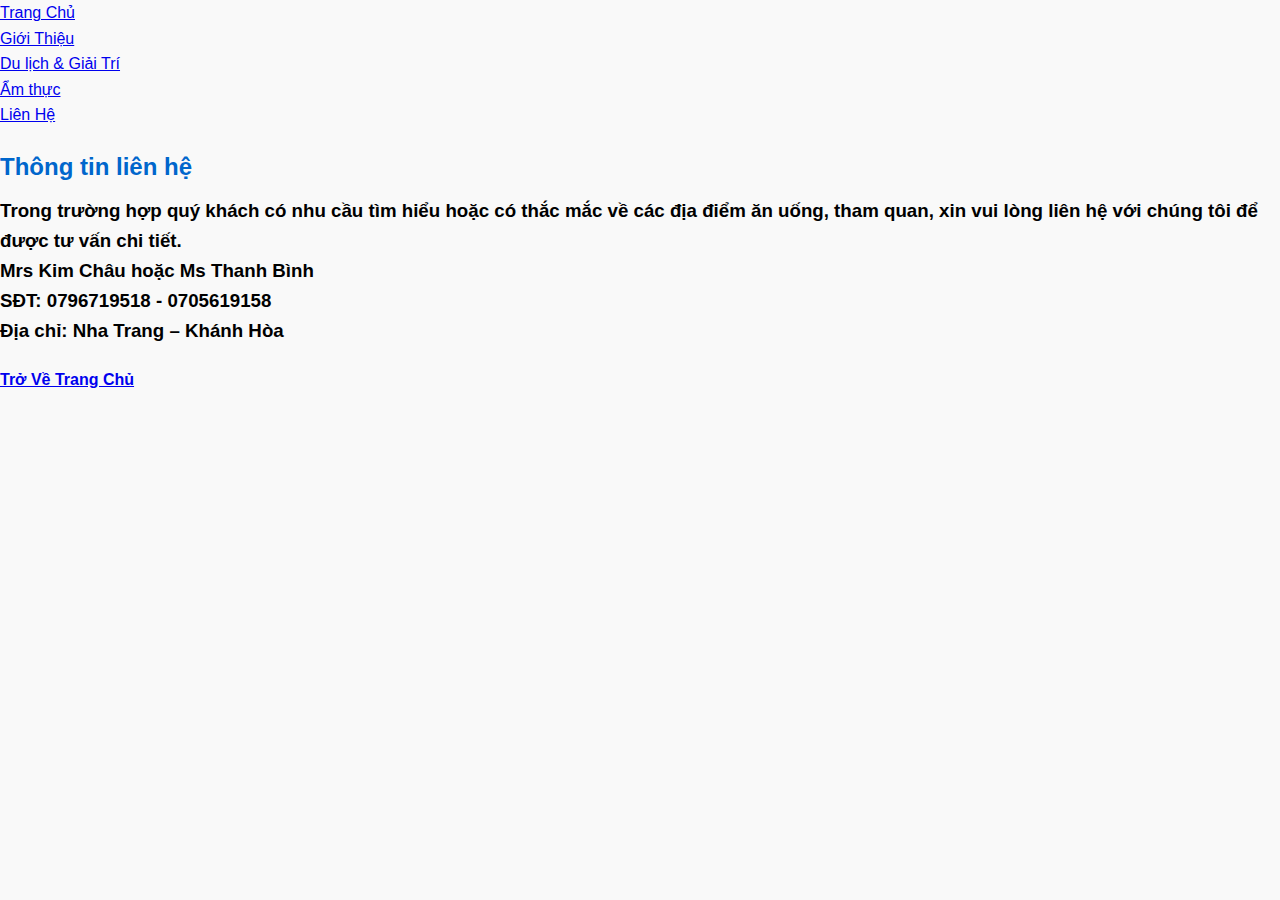
<file: lienhe.html>
<!DOCTYPE html>
<html lang="vi">
<head>
    <meta charset="UTF-8">
    <meta name="viewport" content="width=device-width, initial-scale=1.0">
    <link rel="stylesheet" href="css/style.css">
    <title>Thông tin liên hệ</title>
</head>
<body>
    <div class="menu">
    <div class="menu-item"><a href="index.html">Trang Chủ</a></div>
    <div class="menu-item"><a href="gioithieu.html">Giới Thiệu</a></div>
    <div class="menu-item"><a href="dulich.html">Du lịch & Giải Trí</a></div>
    <div class="menu-item"><a href="amthuc.html">Ẩm thực</a></div>
    <div class="menu-item"><a href="lienhe.html">Liên Hệ</a></div>
</div>
<div class="center">
    <h2>Thông tin liên hệ</h2>
    <h3>Trong trường hợp quý khách có nhu cầu tìm hiểu hoặc có thắc mắc về các địa điểm ăn uống, tham quan, xin vui lòng liên hệ với chúng tôi để được tư vấn chi tiết.</h3>
    <h3>Mrs Kim Châu hoặc Ms Thanh Bình</h3>
    <h3>SĐT: 0796719518 - 0705619158</h3>
    <h3>Địa chỉ: Nha Trang – Khánh Hòa</h3>

</div>

<h4><a href="index.html">Trở Về Trang Chủ</a></h4>
<script src="js/lienhe.js"></script>

</body>
</html>
</file>
<file: css/style.css>
/* ===== CÀI ĐẶT CHUNG ===== */
body {
    font-family: Arial, sans-serif;
    margin: 0;
    padding: 0;
    line-height: 1.6;
    background-color: #f9f9f9;
}

/* ===== TIÊU ĐỀ ===== */
h1 {
    text-align: center;
    color: #004080;
    margin: 30px 0;
}

h2 {
    color: #0066cc;
    margin-bottom: 10px;
}

h3 {
    margin: 0;
}


/* ===== SECTION ĐỊA ĐIỂM / ẨM THỰC ===== */
.place,
.food {
    width: 80%;
    margin: 0 auto 40px;
}

.place img,
.food img {
    display: block;
    margin-top: 15px;
    max-width: 100%;
    height: auto;
}

/* ===== DANH SÁCH (UL) ===== */
ul {
    margin-left: 20px;
}

/* ===== FOOTER ===== */
footer {
    text-align: center;
    background-color: #004080;
    color: white;
    padding: 15px;
    margin-top: 40px;
}

/* ===== HIỆU ỨNG NHẸ ===== */
img {
    border-radius: 5px;
}
.place-text p {
    text-align: justify;
    line-height: 1.6;
}
.place-text p {
    text-align: justify;
    line-height: 1.6;
}
.place-text img {
    display: block;
    margin: 15px auto;
}
.content {
    text-align: justify;
}
</file>
